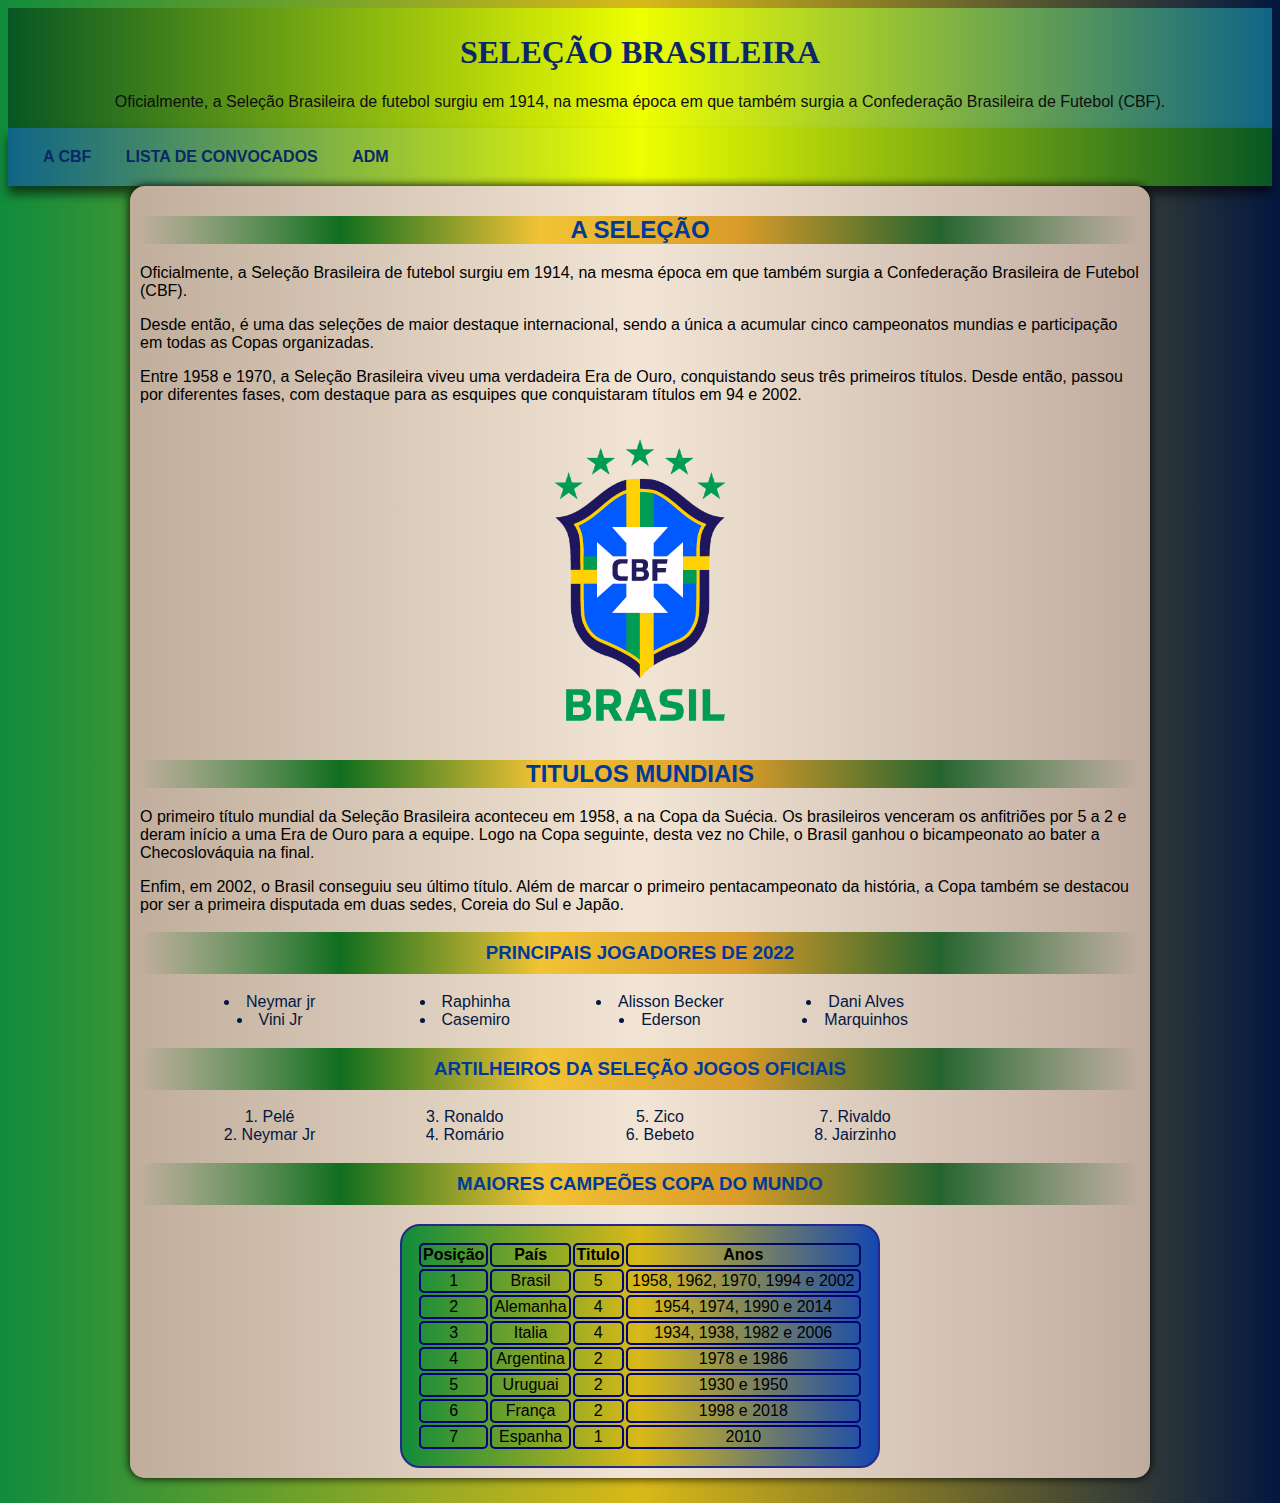
<file: index.html>
<!DOCTYPE html>
<html lang="pt-br">
<head>
    <meta charset="UTF-8">
    <meta http-equiv="X-UA-Compatible" content="IE=edge">
    <meta name="viewport" content="width=device-width, initial-scale=1.0">
    <title>CBF-Confederação Brasileira de Futebol</title>
    <link rel="stylesheet" href="style.css">
    <link rel="shortcut icon" href="favicon.ico" type="image/x-icon">
    <link rel="shortcut icon" href="logo.png" type="image/x-icon">

</head>
<body>
    <header>
        <h1>SELEÇÃO BRASILEIRA</h1>
        <p>Oficialmente, a Seleção Brasileira de futebol surgiu em 1914, na mesma época em que também surgia a Confederação Brasileira de Futebol (CBF). 
        </p>
    </header>
    <nav>
        <a href="#" >A CBF</a>
        
        
        
        <a href="listaAtleta.html">LISTA DE CONVOCADOS</a>
        <a href="pgAdm.html" target="_blank" >ADM</a>
    </nav>
    <main>
        <article>
        <h2>A SELEÇÃO</h2>
        
        <p>Oficialmente, a Seleção Brasileira de futebol surgiu em 1914, na mesma época em que também surgia a Confederação Brasileira de Futebol (CBF). </p>
        
            <p>Desde então, é uma das seleções de maior destaque internacional, sendo a única a acumular cinco campeonatos mundias e participação em todas as Copas organizadas. </p>
        
        <p> Entre 1958 e 1970, a Seleção Brasileira viveu uma verdadeira Era de Ouro, conquistando seus três primeiros títulos. Desde então, passou por diferentes fases, com destaque para as esquipes que conquistaram títulos em 94 e 2002.</p>
        <img src="logo.png" alt="logo selecao">
            
        <h2>TITULOS MUNDIAIS</h2>
        <p>O primeiro título mundial da Seleção Brasileira aconteceu em 1958, a na Copa da Suécia. Os brasileiros venceram os anfitriões por 5 a 2 e deram início a uma Era de Ouro para a equipe. Logo na Copa seguinte, desta vez no Chile, o Brasil ganhou o bicampeonato ao bater a Checoslováquia na final.</p>
        <p>Enfim, em 2002, o Brasil conseguiu seu último título. Além de marcar o primeiro pentacampeonato da história, a Copa também se destacou por ser a primeira disputada em duas sedes, Coreia do Sul e Japão.</p>

        <aside>
            <h3>PRINCIPAIS JOGADORES DE 2022 </h3>
            <ul>
                <li>Neymar jr</li>
                <li>Vini Jr</li>
                <li>Raphinha</li>
                <li>Casemiro</li>
                <li>Alisson Becker</li>
                <li>Ederson</li>
                <li>Dani Alves</li>
                <li>Marquinhos</li>    
            </ul>
            <h3>ARTILHEIROS DA SELEÇÃO JOGOS OFICIAIS </h3>
            <ol>
                
                <li>Pelé</li>
                <li>Neymar Jr</li>
                <li>Ronaldo</li>
                <li>Romário</li>
                <li>Zico</li>
                <li>Bebeto</li>
                <li>Rivaldo</li>
                <li>Jairzinho</li>
            </ol>
        
        <h3>MAIORES CAMPEÕES COPA DO MUNDO</h3>
        <table >
			<tr>
				<th>Posição</th>
				<th>País</th>
				<th>Titulo</th>
				<th>Anos</th>
			</tr>
			<tr>
				<td>1</td>
				<td>Brasil</td>
				<td>5</td>
				<td>1958, 1962, 1970, 1994 e 2002</td>
			</tr>
			<tr>
				<td>2</td>
				<td>Alemanha</td>
				<td>4</td>
				<td>1954, 1974, 1990 e 2014</td>
			</tr>
			<tr>
				<td>3</td>
				<td>Italia</td>
				<td>4</td>
				<td>1934, 1938, 1982 e 2006</td>

			</tr>
			<tr>
				<td>4</td>
				<td>Argentina</td>
				<td>2</td>
				<td>1978 e 1986</td>	

			</tr>
			<tr>
				<td>5</td>
				<td>Uruguai</td>
				<td>2</td>
				<td>1930 e 1950</td>

			</tr>
            <tr>
				<td>6</td>
				<td>França</td>
				<td>2</td>
				<td>1998 e 2018</td>
			</tr>
            <tr>
				<td>7</td>
				<td>Espanha</td>
				<td>1</td>
				<td>2010</td>

			</tr>
            
        </aside>
		</table>
        </article>


        
    </main>

</body>
</html>
</file>
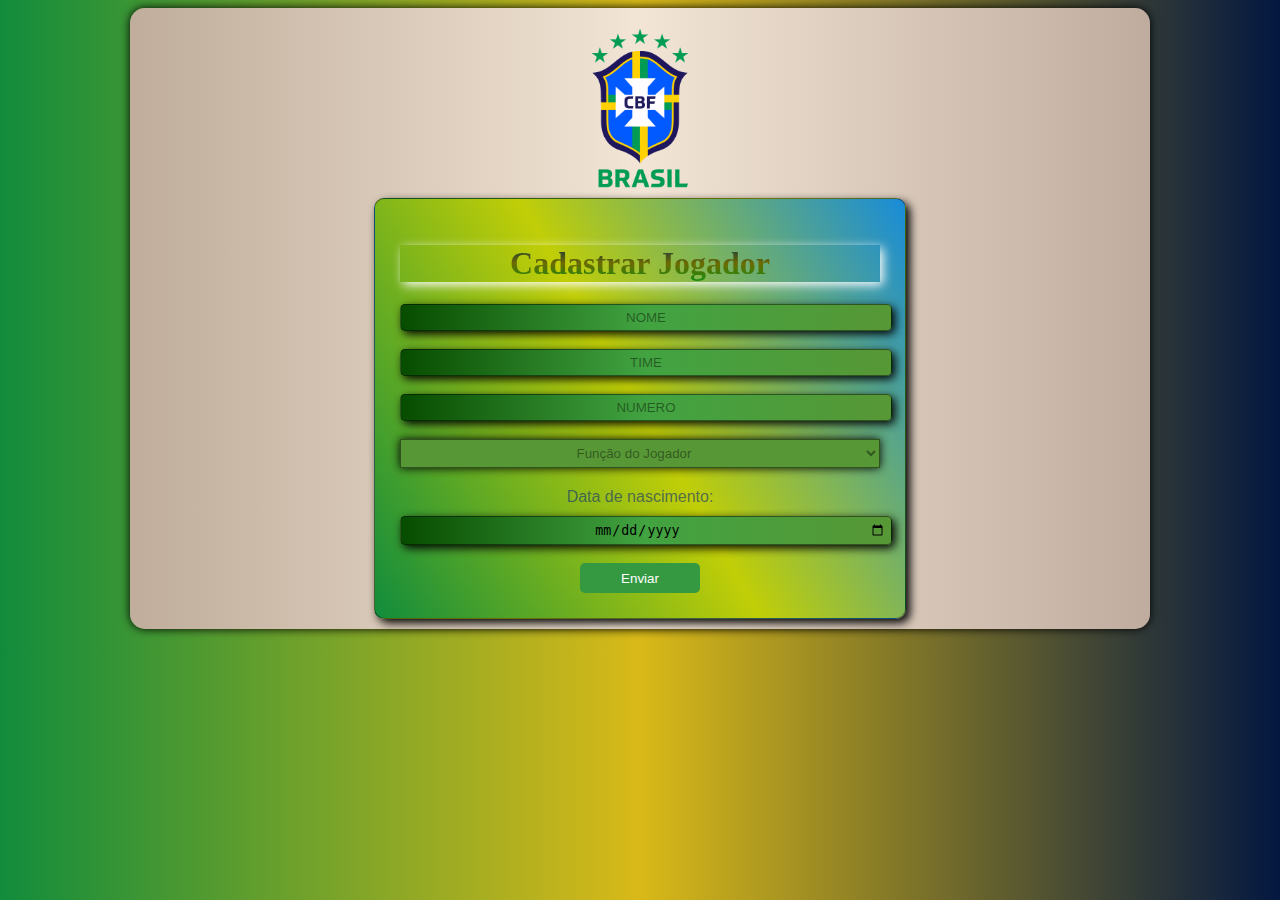
<file: adm.html>
<!DOCTYPE html>
<html lang="en">
<head>
    <meta charset="UTF-8">
    <meta http-equiv="X-UA-Compatible" content="IE=edge">
    <meta name="viewport" content="width=device-width, initial-scale=1.0">
    <link rel="shortcut icon" href="logo.png" type="image/x-icon">
    <link rel="stylesheet" href="form.css">
    <title>ADM-CBF</title>
</head>
<body>
    <main>
        
            <img src="logo.png" alt="logoo">
            
    <form action="cadAtleta.html" method="post">
        <h1>Cadastrar Jogador</h1>
        
        
            <input placeholder="NOME" type="text" name="nome">
            <br> 
            <input placeholder="TIME" type="text" name="time">
            <br>
            <input placeholder="NUMERO" type="text" name="numero">
                <br>


           
            
            <select name="se">
                <option value="">Função do Jogador</option>
                <option value="Goleiro">Goleiro</option>
                <option value="Zagueiro">Zagueiro</option>
                <option value="Lateral">Lateral</option>
                <option value="Meia">Meia</option>
                <option value="Atacante" >Atacante</option>
            </select>
            <br>
            <label>Data de nascimento:</label>
            
            <input type="date" name="dt">
            <br>
            
        <button type="submit">Enviar</button>
        
        </form>
        
        </main>
    
</body>
</html>
</file>
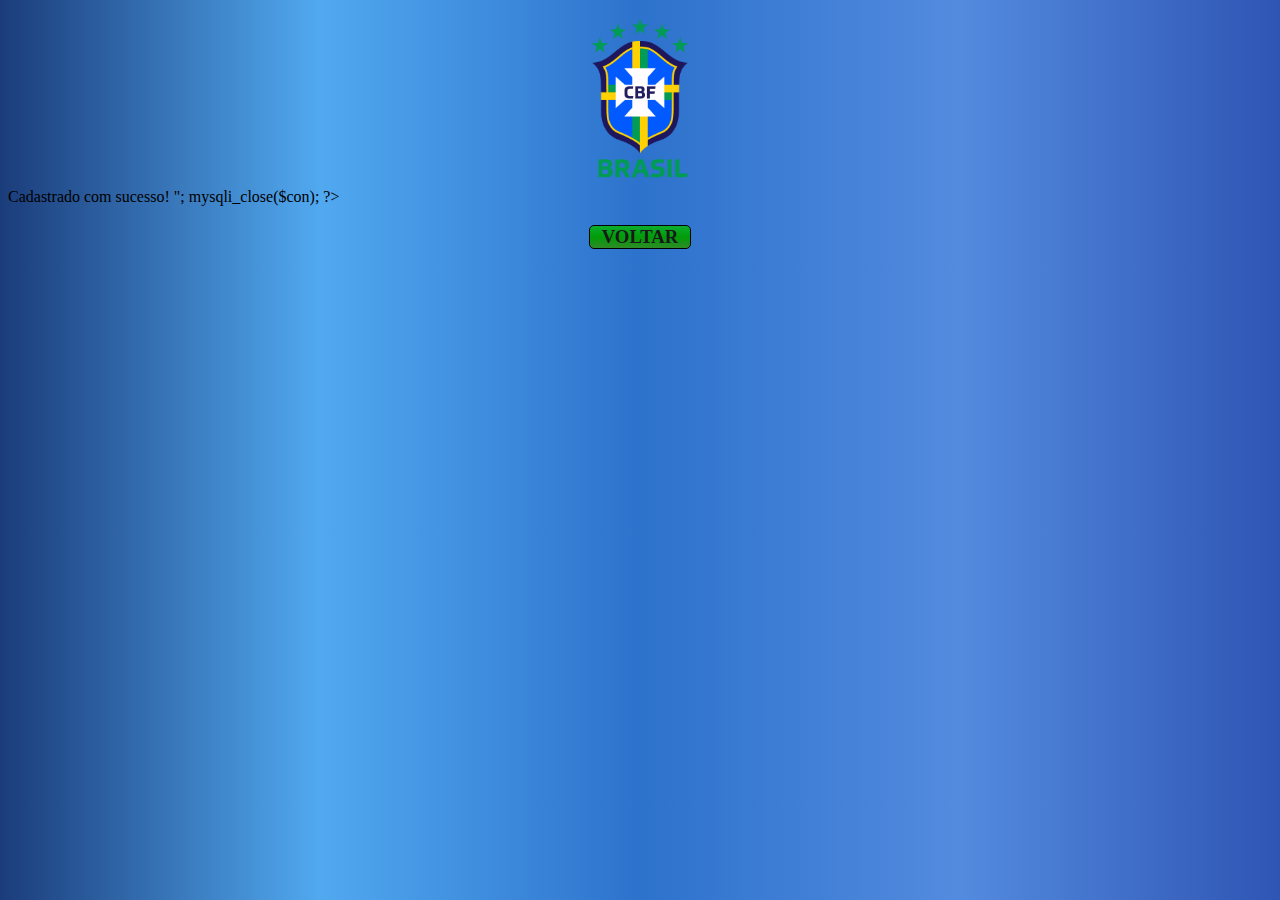
<file: cadAtleta.html>
<!DOCTYPE html>
<html lang="en">
<head>
    <meta charset="UTF-8">
    <meta http-equiv="X-UA-Compatible" content="IE=edge">
    <meta name="viewport" content="width=device-width, initial-scale=1.0">
    <title>CBF- Cadastro</title>
    <link rel="stylesheet" href="alt.css">
    <link rel="shortcut icon" href="logo.png" type="image/x-icon">
</head>
<body>
    <img src="logo.png" alt="">
<?php

$nome= $_POST['nome'];
$time=$_POST['time'];  
$numero= $_POST['numero'];
$se=$_POST['se'];
$dt= $_POST['dt'];
$sql = "insert into jogadores(nome,time,numero,funcao,ds)       
values('$nome','$time','$numero','$se','$dt')";
$con=mysqli_connect("127.0.0.1","root","","copa");	
if (mysqli_connect_errno())
{  echo "Failed to connect to MySQL: " .  mysqli_connect_error();
}
mysqli_query($con,$sql);
echo "<h1> Cadastrado com sucesso! </h1>";                
mysqli_close($con);
?>
<h3><a href="pgAdm.html">VOLTAR</a></h3>

    

    
</body>
</html>
</file>
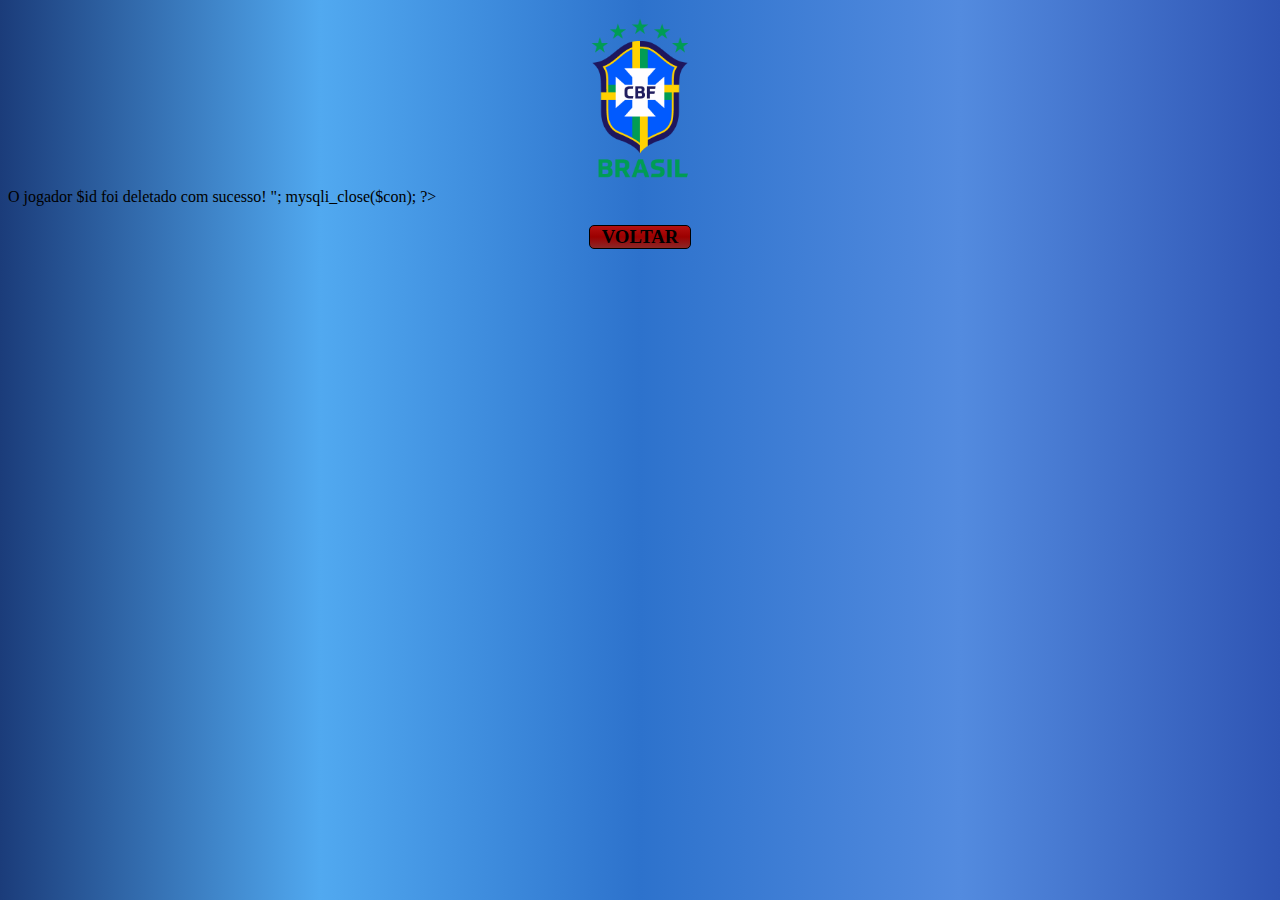
<file: delJogador.html>
<!DOCTYPE html>
<html lang="en">
<head>
	<meta charset="UTF-8">
	<meta http-equiv="X-UA-Compatible" content="IE=edge">
	<meta name="viewport" content="width=device-width, initial-scale=1.0">
	<link rel="stylesheet" href="de.css">
	<link rel="shortcut icon" href="logo.png" type="image/x-icon">
	<title>CBF-Delete atleta</title>
</head>
<body>
	<img src="logo.png" alt="log">
	

<?php
$id=$_POST['id']; 
$sql = "delete from jogadores where id='$id'";	 
$con=mysqli_connect("127.0.0.1","root","","copa");    
if (mysqli_connect_errno())
{ 
	echo "Failed to connect to MySQL: " . mysqli_connect_error();
}                                             
mysqli_query($con, $sql);
echo "<h1> O jogador $id foi deletado com sucesso! </h1>";              
mysqli_close($con);
?> 

<h3><a href="listaAtleta.html">VOLTAR</a></h3>
</body>
</html>
</file>
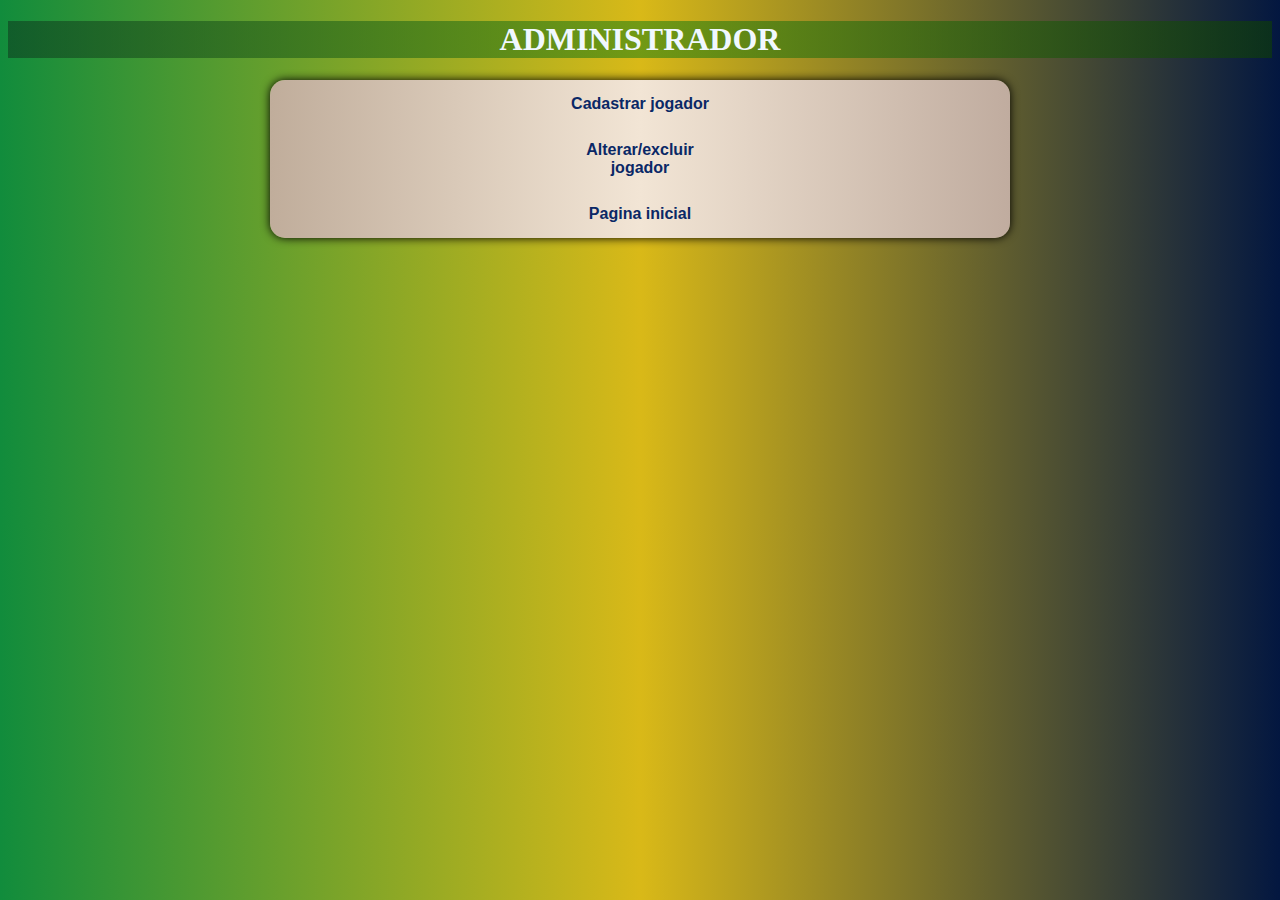
<file: pgAdm.html>
<!DOCTYPE html>
<html lang="pt-br">
<head>
    <meta charset="UTF-8">
    <meta http-equiv="X-UA-Compatible" content="IE=edge">
    <meta name="viewport" content="width=device-width, initial-scale=1.0">
    <title>CBF-Adm</title>
    <link rel="stylesheet" href="adm.css">
    <link rel="shortcut icon" href="favicon.ico" type="image/x-icon">
    <link rel="shortcut icon" href="logo.png" type="image/x-icon">

</head>
<body>
    <header>
        <h1>ADMINISTRADOR </h1>
        
    </header>
  
    <main>
 <a href="adm.html">Cadastrar jogador</a>
   <br>
  <a href="listaAtleta.html">Alterar/excluir <br>
   jogador</a>
      <br> 
      <a href="index.html">Pagina inicial</a>
     
    </main>

</body>
</html>
</file>
<file: style.css>
@charset "UTF-8";


body{
    background-image: linear-gradient(to right, #118C3C, #D9B918, #031740);
    font-family: Arial, Helvetica, sans-serif;
}


article > p{
    color: black;
    text-align: start;
    font-family: 'Franklin Gothic Medium', 'Arial Narrow', Arial, sans-serif;
}



main h2{
    font-family: Cambria, Cochin, Georgia, Times, 'Times New Roman', serif;
    background-image: linear-gradient(to right,transparent, #106e1e,  #F2C335,#D99B29,#25642f, transparent);
    text-align: center;
}
header{
    background-image: linear-gradient(to right, #075723,rgb(238, 255, 0), #0f6586 );
    min-width: 100px;
    text-align: center;
    padding-bottom: 1px;
    padding-top: 5px;

    
}
header h1{
    color: #0a2866;
    font-family: Georgia, 'Times New Roman', Times, serif;
    

}
header p{
text-align: center;
font-family: 'Franklin Gothic Medium', 'Arial Narrow', Arial, sans-serif;
color: rgb(15, 13, 13) ;
}
nav{
    background-image: linear-gradient(to left,  #075723,rgb(238, 255, 0), #0f6586);
    padding: 20px;
    box-shadow: 0px 8px 10px rgba(0, 0, 0, 0.603);
    

}
nav>a{
    color: #0a2866;
    padding: 15px;
    text-decoration: none;
    font-weight: bolder;
    border-radius: 20px;
    margin-bottom: 25px;
    font-family: cursive, Impact, Haettenschweiler, 'Arial Narrow Bold', sans-serif;
    


}
nav> a:hover{
    text-decoration: none;
    text-decoration: underline;
    color: rgb(20, 235, 235);
    background-color: rgba(0, 140, 255, 0.664);
}
main{
     background-image: linear-gradient(to right, #c0ad9b,#F2E5D5,#c0ac9f);
        min-width: 500px;
        max-width: 1000px;
        margin: auto;
        padding: 10px;
        box-shadow: 0px 0px 10px black;
        margin-bottom: 25px;
        border-bottom-left-radius: 10px;
        border-bottom-right-radius: 10px;
        border-radius: 15px;
}
main h2{
    font-family: cursive, Impact, Haettenschweiler, 'Arial Narrow Bold', sans-serif; 
    color: #003999;
}
img{
    width: 320px;
    display: block;
    margin: auto;
    
}

aside>ul{
    text-align: center ;
    list-style-position: inside;
    columns: 5;
    color: #031740;
    
    font-family: 'Franklin Gothic Medium', 'Arial Narrow', Arial, sans-serif;
}
aside>ol{
    color: #031740;
    text-align: center ;
    list-style-position: inside;
    columns: 5;
    border-radius:  8px 8px 8px black;
    font-family: 'Franklin Gothic Medium', 'Arial Narrow', Arial, sans-serif;

}
aside >h3{
    background-image: linear-gradient(to right,transparent, #106e1e,  #F2C335,#D99B29,#25642f, transparent);
    color: #003999;
    padding: 10px;
    text-align: center;
    
    border-radius: 10px 10px 0px 0px;
    font-family: cursive, Impact, Haettenschweiler, 'Arial Narrow Bold', sans-serif; 
    

}
table{
  
    border: 2px solid rgb(35, 42, 139);
    background-image: linear-gradient(to right, #118C3C,#D9B918,#1448af);
    width: 480px;
    padding: 15px;
    border-radius: 20px;
    margin: auto;
   
   
    
}
tr th {
    border: 2px solid rgb(0, 10, 97);
    font-family: Arial, Helvetica, sans-serif;
    color: rgb(0, 0, 0);
    
    text-align: center;
    border-radius: 5px;
   
}

tr td{
    border: 2px solid rgb(0, 2, 119);
    border-radius: 5px;
    font-family: 'Franklin Gothic Medium', 'Arial Narrow', Arial, sans-serif;
    text-align: center;
    color: rgb(0, 0, 0);
}
</file>
<file: form.css>
body{
    background-image: linear-gradient(to right, #118C3C, #D9B918, #031740);
    font-family: Arial, Helvetica, sans-serif;
}
main{
    background-image: linear-gradient(to right, #c0ad9b,#F2E5D5,#c0ac9f);
       min-width: 500px;
       max-width: 1000px;
       margin: auto;
       padding: 10px;
       box-shadow: 0px 0px 10px black;
       margin-bottom: 25px;
       border-bottom-left-radius: 10px;
       border-bottom-right-radius: 10px;
       border-radius: 15px;
}
img{
    width: 180px;
    display: block;
    margin: auto;
}
h2{
    font-family: cursive;
    background-image:  linear-gradient(to top, rgb(17, 141, 17), rgb(109, 107, 0), rgb(15, 49, 71));
 
    box-shadow: 3px 3px 10px rgb(255, 255, 255);
  -webkit-background-clip: text;
  -webkit-text-fill-color: transparent; 
}
h1{
    font-family: cursive;
    
    background-image:  linear-gradient(to top, rgb(17, 141, 17), rgb(109, 107, 0), rgb(15, 49, 71));
 
    box-shadow: 3px 3px 10px rgb(255, 255, 255);
  -webkit-background-clip: text;
  -webkit-text-fill-color: transparent; 
 


}
form{
width: 480px;
background:linear-gradient(60deg, #118C3C, #c1ce07, #188cd9);
 padding: 25px;
 text-align: center;
 margin: auto;
 font-family: Arial, Helvetica, sans-serif;
 border-radius: 10px;
 box-shadow: 4px 4px 10px black;
 border: 1px solid #00000071;
}

label {
    display: block;
   
    margin-bottom: 10px;
    margin-top: 20px;
    color: #0d2f729d;
    font-family: Arial, Helvetica, sans-serif;
}
input {
    text-align: center;
    display: block;
    width: 100%;
    outline: none;
    padding: 5px;
    border: 1px solid #00000071;
    border-radius: 5px;
    margin: auto;
    background:linear-gradient(to right, #074C00, #42A341, #579736);
    box-shadow: 3px 3px 10px black;
    color: #000000;
}
::placeholder{
    color: #00000070;
    font-family: 'Gill Sans', 'Gill Sans MT', Calibri, 'Trebuchet MS', sans-serif;
}
select{
    box-shadow: 0px 0px 10px black;
    width: 100%;
    border: 1px solid #00000071;
    padding: 5px;
    background-color:  #579736;
    color: rgba(0, 0, 0, 0.418);
    font-family: 'Franklin Gothic Medium', 'Arial Narrow', Arial, sans-serif;
}

option{
    
    text-align: center;
}
button {
    display: block;
    width: 120px;
    height: 30px;
    margin: auto;
    background: #359942;
    border: none;
    border-radius: 5px;
    color: white;
    cursor: pointer;
    transition: 0.5s;
    
}

button:hover {
    background: #36b647;
    box-shadow: 3px 3px 10px black;
}
</file>
<file: alt.css>
body{
    background-image: linear-gradient(to left,#2f55b4, #538bdf,#2d72cc, #51A9F0, #1b3c7a );
}
img{
    width: 180px;
    margin: auto;
    display: block;
}

h1{
    color: rgb(6, 155, 26);
    text-align: center;
    font-family: Georgia, 'Times New Roman', Times, serif;
    background-color: rgba(0, 0, 0, 0.781);
    padding: 5px;
}

h3 a{
width: 100px;
border-radius: 5px;
text-decoration: none;
color: rgb(26, 25, 25);
background-image: linear-gradient(#0bad2e, #009c08, #2f8b27);
border: 1px solid rgb(0, 0, 0);
text-align: center;
font-family: cursive;
margin: auto;
display: block;

}


h3 a:hover{
    text-decoration: underline;
    color: black;
    background: rgb(12, 182, 26);
   




}
</file>
<file: de.css>
body{
    background-image: linear-gradient(to left,#2f55b4, #538bdf,#2d72cc, #51A9F0, #1b3c7a );
}

h1{
    color: rgb(255, 0, 0);
    text-align: center;
    font-family: Georgia, 'Times New Roman', Times, serif;
    background-color: rgba(0, 0, 0, 0.781);
    padding: 5px;
}

h3 a{
width: 100px;
border-radius: 5px;
text-decoration: none;
color: rgb(0, 0, 0);
background-image: linear-gradient(#b41010, #9c0000, #8b2727);
border: 1px solid rgb(0, 0, 0);
text-align: center;
font-family: cursive;
margin: auto;
display: block;

}


h3 a:hover{
    text-decoration: underline;
   

}

img{
    width: 180px;
    margin: auto;
    display: block;
}
</file>
<file: adm.css>
main{
    background-image: linear-gradient(to right, #c0ad9b,#F2E5D5,#c0ac9f);
       min-width: 480px;
       max-width: 720px;
       margin: auto;
       padding: 10px;
       box-shadow: 0px 0px 10px black;
       margin-bottom: 25px;
       border-bottom-left-radius: 10px;
       border-bottom-right-radius: 10px;
       border-radius: 15px;
}

body{
    background-image: linear-gradient(to right, #118C3C, #D9B918, #031740);
}

h1 {
 font-family: cursive;
 text-align: center;
 color: aliceblue;
 }
 header{
    background-image: linear-gradient(to right,  #0f3b1f94, #29831296, #0f400394 );
    color: antiquewhite;
 }

 a{
    display: block;
    text-align: center;
   
        color: #0a2866;
        padding: 5px;
        text-decoration: none;
        font-weight: bolder;
        
        font-family: cursive, Impact, Haettenschweiler, 'Arial Narrow Bold', sans-serif;

 }
 a:hover{
    text-decoration: none;
    text-decoration: underline;
    color: rgb(0, 0, 0);
    background-image: linear-gradient(to right,transparent,#29d95e,#2f9c14, transparent);

 }
</file>
